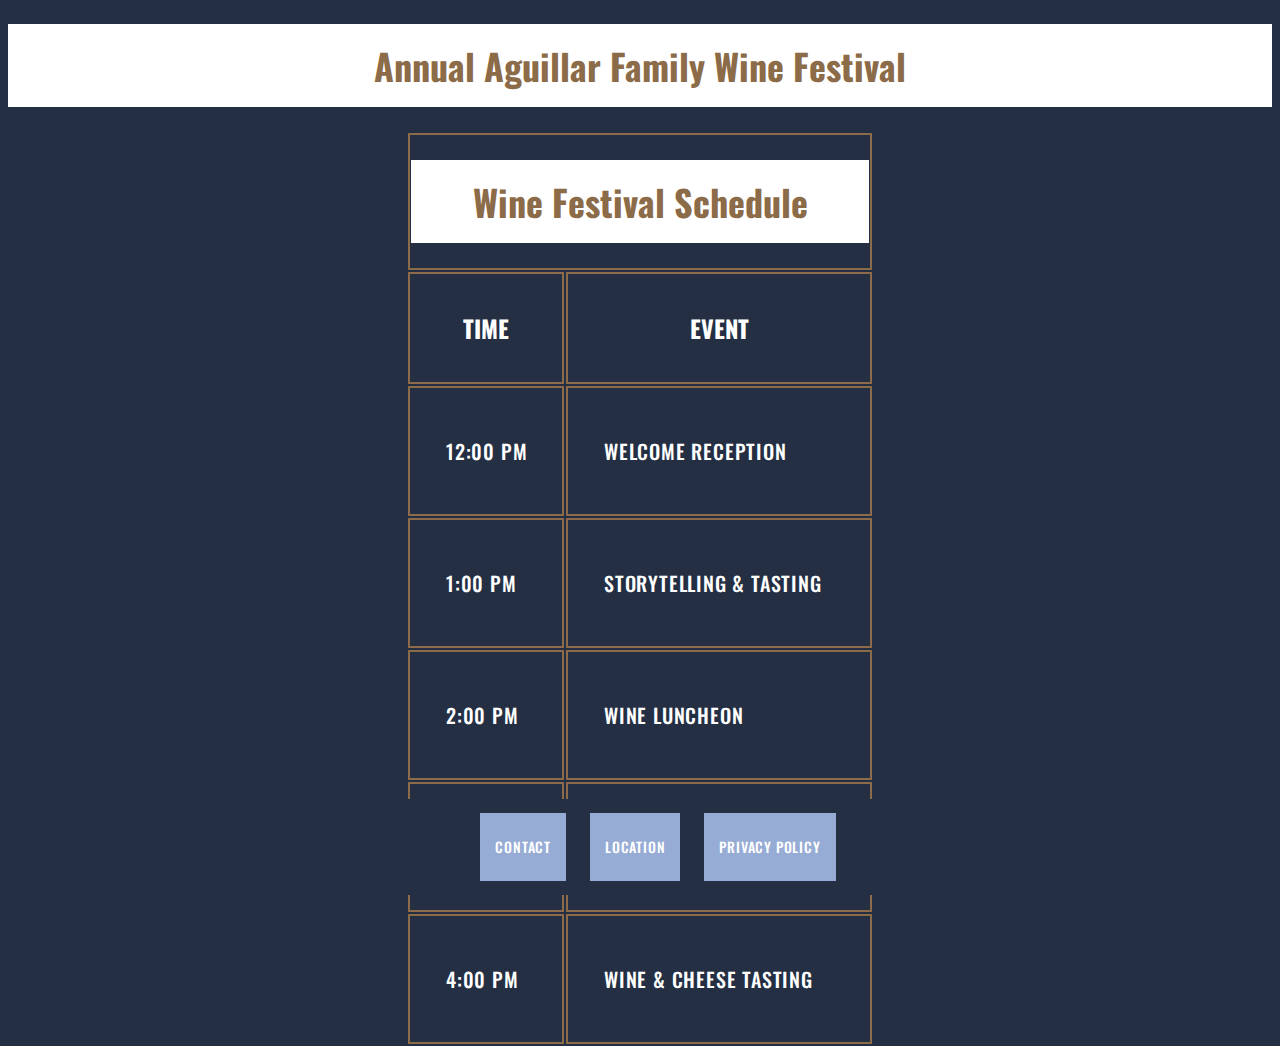
<file: Estudio con arbol/2 etapa/ejemplos/index.html>
<!DOCTYPE html>
<html>

<head>
  <meta charset="utf-8">
  <title>Aguillar Family Wine Festival</title>
  <link rel="stylesheet" type="text/css" href="style.css" />
  <link href="https://fonts.googleapis.com/css?family=Oswald" rel="stylesheet">
</head>

<body>
  <header>
    <h1>Annual Aguillar Family Wine Festival</h1>
  </header>

  <div class="container">
		<table>
      <thead>
        <tr>
          <th colspan="2"><h1>Wine Festival Schedule</h1></th>
        </tr>
        <tr>
          <th><h2>Time</h2></th>
          <th><h2>Event</h2></th>
        </tr>
      </thead>
      <tbody>
        <tr>
          <td class="left">
            <h3>12:00 PM</h3>
      	  </td>
          <td>
            <h3>Welcome Reception</h3>
          </td>
        </tr>
        <tr>
          <td class="left">
            <h3>1:00 PM</h3>
      	  </td>
          <td>
            <h3>Storytelling & Tasting</h3>
          </td>
        </tr>
        <tr>
          <td class="left">
            <h3>2:00 PM</h3>
      	  </td>
          <td>
            <h3>Wine Luncheon</h3>
          </td>
        </tr>
        <tr>
          <td class="left">
            <h3>3:00 PM</h3>
      	  </td>
          <td>
            <h3>Aguillar Family Wines</h3>
          </td>
        </tr>
        <tr>
          <td class="left">
            <h3>4:00 PM</h3>
      	  </td>
          <td>
            <h3>Wine & Cheese Tasting</h3>
          </td>
        </tr>
      </tbody>
    </table>
  </div>

  <footer>
    <h3>Contact</h3>
    <h3>Location</h3>
    <h3>Privacy Policy</h3>
  </footer>
</body>

</html>
</file>
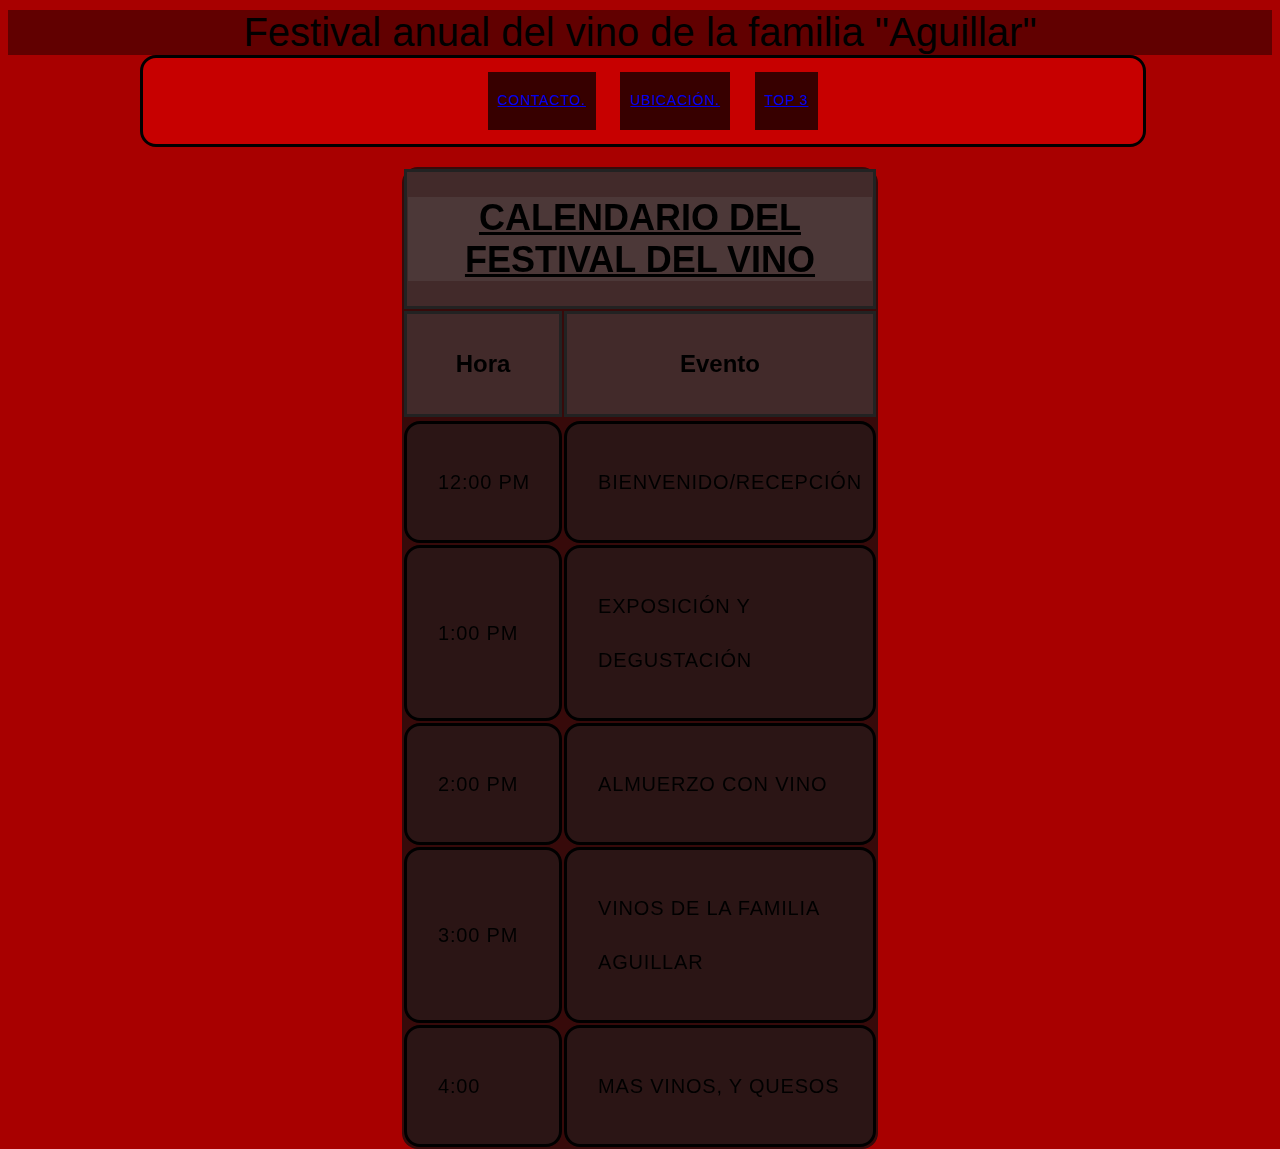
<file: Estudio con arbol/2 etapa/propio/index.html>
<!DOCTYPE html>

<head>
    <title>Document</title>
    <link rel="stylesheet" type="text/css" href="style.css">
    <link rel="stylesheet" href="https://fonts.googleapis.com/css?family=Oswald">
</head>

<body>
    <section>
    <header>Festival anual del vino de la familia "Aguillar"</header>
    </section>
    <div class="container">
        <table>
            <tr>
            <thead>
                <th colspan="2">
                    <h1>Calendario del festival del vino</h1> <!--encabezado de la tabla-->
                </th>
            </tr>
            <tr>
                <th><h2>Hora</h2></th>
                <th><h2>Evento</h2></th>
            </tr>
            </thead>
            <tbody>
                <tr>
                <td class="left"><h3>12:00 PM</h3></td>
                <td><h3>Bienvenido/Recepción</h3></td>
                </tr>
                <tr>
                    <td class="left"><h3>1:00 PM</h3></td>
                    <td><h3>Exposición y degustación</h3></td>
                </tr>
                <tr>
                    <td class="left"><h3>2:00 PM</h3></td>
                    <td><h3>Almuerzo con vino</h3></td>
                </tr>
                <tr>
                    <td class="left"><h3>3:00 PM</h3></td>
                    <td><h3>Vinos de la familia Aguillar</h3></td>
                </tr>
                <tr>
                    <td class="left"><h3>4:00</h3></td>
                    <td><h3>Mas vinos, y quesos</h3></td>
                </tr>
            </tbody>
            
        <footer>
        <h3><a href="mailto:santioliveracampbell@gmail.com">Contacto.</a></h3>
        <h3><a href="https://www.google.com/maps/place/Plaza+Gral.+San+Mart%C3%ADn/@-26.1851576,-58.1768141,17z/data=!3m1!4b1!4m6!3m5!1s0x945ca5e47a5c896b:0x92f75f7383d1f8e5!8m2!3d-26.1851624!4d-58.1742392!16s%2Fg%2F1tg369qj?entry=ttu&g_ep=EgoyMDI1MTExNy4wIKXMDSoASAFQAw%3D%3D"
        >Ubicación.</a></h3>
        <h3><a href="https://cronos753.github.io/personal-test.github.io/">Top 3</a></h3>
    </footer>

    </div>

</body>

</html>
</file>
<file: Estudio con arbol/2 etapa/ejemplos/style.css>
body {
  background-color: #242f44;
  color: white;
    font-family: 'Oswald', sans-serif;
}

header {
  text-align: center;
  margin-top: 5px;
}

h1 {
  font-size: 36px;
  padding: 15px;
  color: #8c6b48;
  background-color: white;
}

h2 {
  font-size: 24px;
  padding: 15px;
  text-transform: uppercase;
}

h3 {
  font-size: 20px;
  padding: 15px;
  text-transform: uppercase;
  text-align: left;
  margin-left: 20px;
  font-weight: 500;
  line-height: 2.7;
  letter-spacing: 0.8px;
}

th {
  border: 2px solid #8c6b48;
}

table {
  text-align: center;
  margin: 20px auto;
}

td {
  border: 2px solid #8c6b48;
  width: 300px;
}

footer {
  margin-top: 50px;
  text-align: center;
  position: fixed;
  width: 100%;
  bottom: 5px;
  background-color: #242f44;
  z-index: 5;
}
footer h3 {
  display: inline-block;
  font-size: 14px;
  background-color: #97acd4;
}

.container {
  max-width: 940px;
  margin: 0 auto;
  height: 800px;
}


.left {
  width: 150px;
}
</file>
<file: Estudio con arbol/2 etapa/propio/style.css>
body{
    background-color: #a80000;
     font-family: sans-serif;
    
}

header{
    text-align: center;
    background-color: rgb(97, 0, 0);
    font-size: 40px;
    margin-top: 10px;
}

h1{
    font-size: 36px;
    padding: 15x;
    color: black;
    background-color: rgba(116, 116, 116, 0.199);
    text-decoration: underline;
    text-transform: uppercase;
}

h2{
    font-size: 24px;
    padding: 15px;
    font-family: sans-serif;
}

h3{
    font-size: 20px;
    padding: 10px;
    text-transform: uppercase;
    text-align: left;
    margin-left: 20px;
    font-weight: 500;
    line-height: 2.7;
    letter-spacing: 0.8px;
}
th{
    border: 3px solid rgb(34, 34, 34);
    background-color: rgb(143, 21, 21);
    filter: saturate(40%);
}

table{
    text-align: center;
    margin: 20px auto;
    background-color: rgb(90, 0, 0);
    border-radius: 1pc;
    filter: saturate(50%);
}

td{
    border: 3.5px solid black;
    border-radius: 1pc;
    width: 300px;
    background-color: rgb(121, 0, 0);
    filter: saturate(37%);
}

footer{
    margin-top: 50px;
    text-align: center;
    position: static;
    margin: 0 auto;
    width: 100%;
    bottom: 5px;
    background-color: rgb(199, 0, 0);
    z-index: 5;
}

footer{
    display: inline-block;
    border-radius: 1pc;
    border-style: solid;
    border-color: rgb(0, 0, 0);
}

footer h3{
    display: inline-block;
    font-size: 14px;
    background-color: rgba(0, 0, 0, 0.726);
    color: #000000;
}

.container{
    max-width: 1000px;
    margin: 0 auto;
    height: 800px;
}

.left{
    width: 150px;
}
</file>
